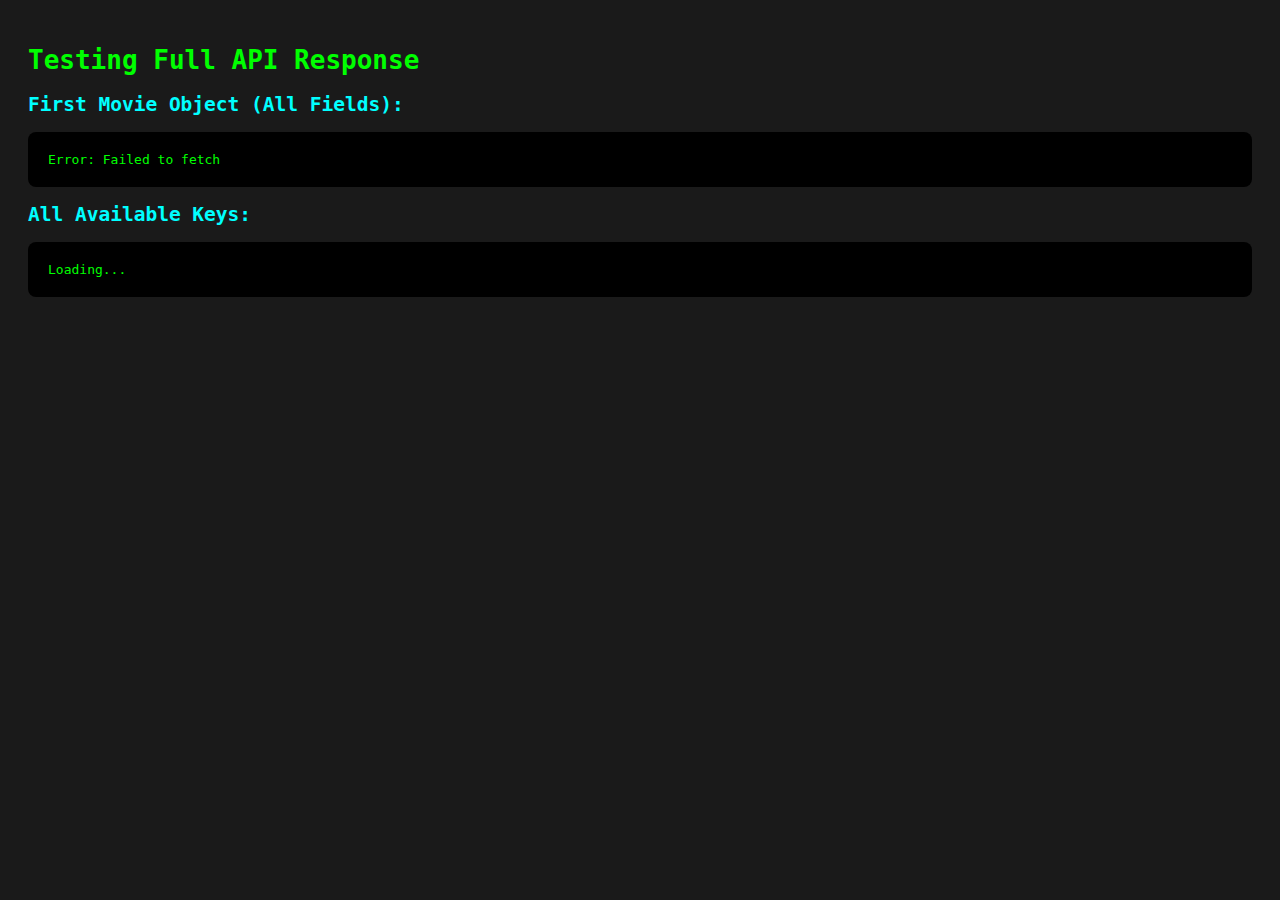
<file: api-test-full.html>
<!DOCTYPE html>
<html>
<head>
    <title>Full API Response Test</title>
    <style>
        body { font-family: monospace; padding: 20px; background: #1a1a1a; color: #0f0; }
        pre { background: #000; padding: 20px; border-radius: 8px; overflow-x: auto; }
        h2 { color: #0ff; }
    </style>
</head>
<body>
    <h1>Testing Full API Response</h1>
    <h2>First Movie Object (All Fields):</h2>
    <pre id="output">Loading...</pre>
    <h2>All Available Keys:</h2>
    <pre id="keys">Loading...</pre>
    <script>
        fetch('https://imdb.iamidiotareyoutoo.com/search?q=Inception')
            .then(response => response.json())
            .then(data => {
                if (data.description && data.description[0]) {
                    const movie = data.description[0];
                    document.getElementById('output').textContent = JSON.stringify(movie, null, 2);
                    document.getElementById('keys').textContent = 'Available fields:\n' + Object.keys(movie).join('\n');
                } else {
                    document.getElementById('output').textContent = 'No movie data found';
                    document.getElementById('keys').textContent = 'N/A';
                }
            })
            .catch(error => {
                document.getElementById('output').textContent = 'Error: ' + error.message;
            });
    </script>
</body>
</html>
</file>
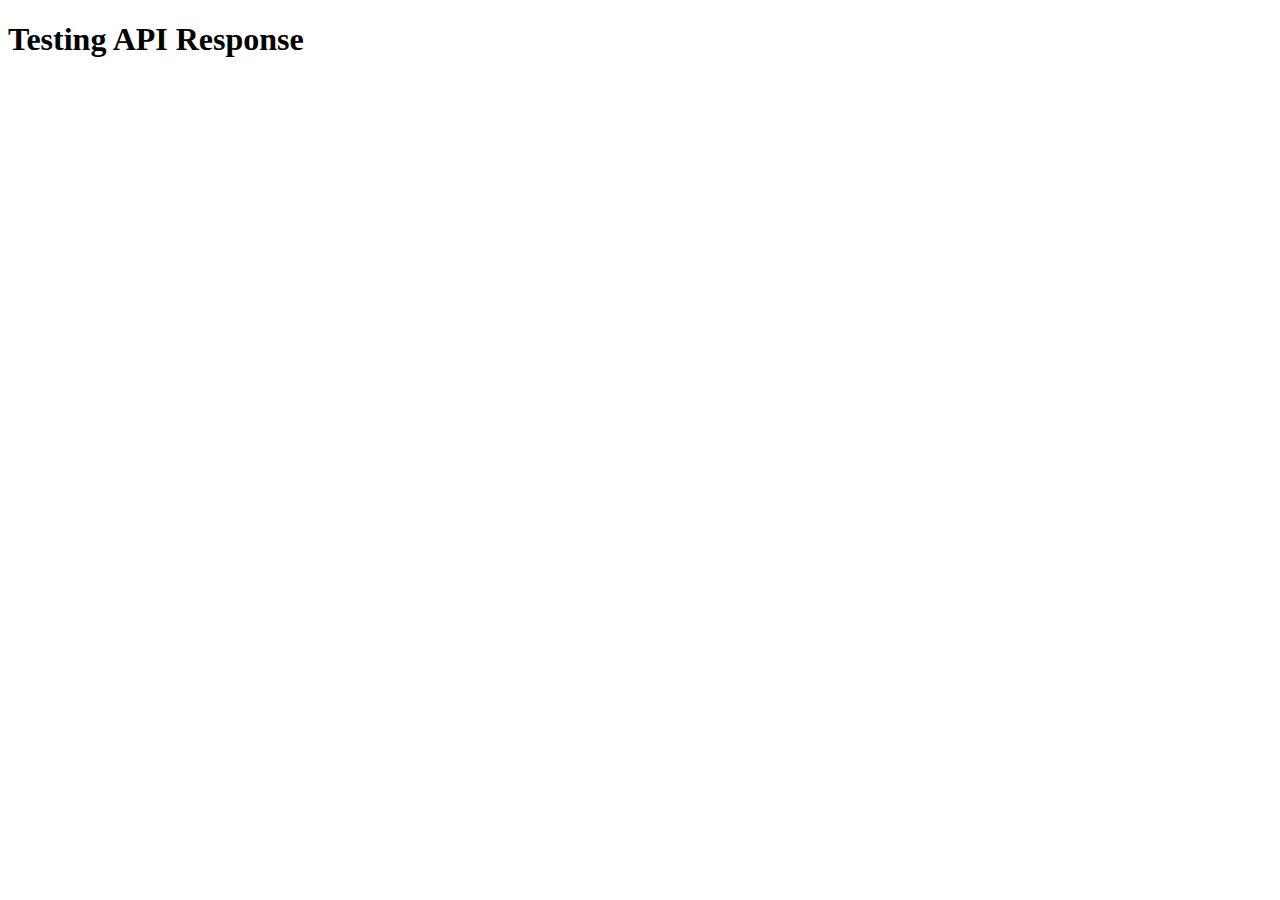
<file: test-api.html>
<!DOCTYPE html>
<html>
<head>
    <title>API Test</title>
</head>
<body>
    <h1>Testing API Response</h1>
    <pre id="output"></pre>
    <script>
        fetch('https://imdb.iamidiotareyoutoo.com/search?q=A')
            .then(response => response.json())
            .then(data => {
                if (data.description && data.description[0]) {
                    document.getElementById('output').textContent = JSON.stringify(data.description[0], null, 2);
                }
            });
    </script>
</body>
</html>
</file>
